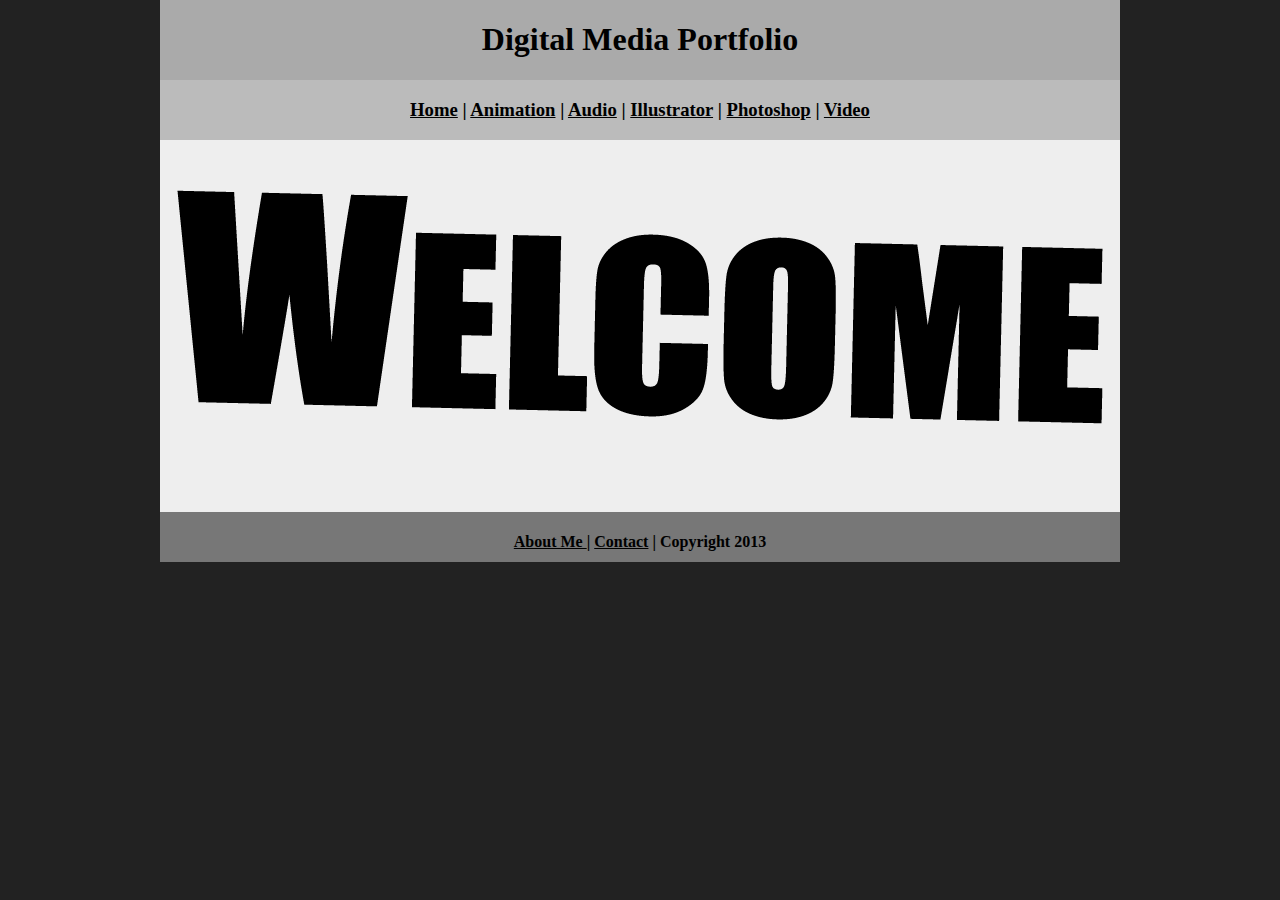
<file: index.html>
<!DOCTYPE html>
<html class="homePage">
<head>
	<!-- This is a comment! Text here will be ignored by the browser. -->
	<meta charset="UTF-8">
	<title>My Portfolio</title>
	<link href="myCSS.css" rel="stylesheet" type="text/css">
</head>
<body>
<div class="container">
  <div class="header">
  	<h1>Digital Media Portfolio</h1>
  </div>
  <div class="nav">
    <h3><a href="index.html">Home</a> | <a href="Animation/index.html">Animation</a> | <a href="audio/index.html">Audio</a>&nbsp;| <a href="illustrator/index.html">Illustrator</a> | <a href="photoshop/index.html">Photoshop</a> | <a href="video/index.html">Video</a></h3>
  </div>
  <div class="content">
<p>&nbsp;</p>
    <img src="Welcome.png" width="926" height="234" alt=""/>
    <p>&nbsp;</p>
    <p>&nbsp;</p>
  </div>
  <div class="footer">
<h4><a href="AboutMe.html">About Me </a>| <a href="mailto:liamore9656@granitesd.org">Contact</a> | Copyright 2013</h4>  </div>
</div>
</body>
</html>
</file>
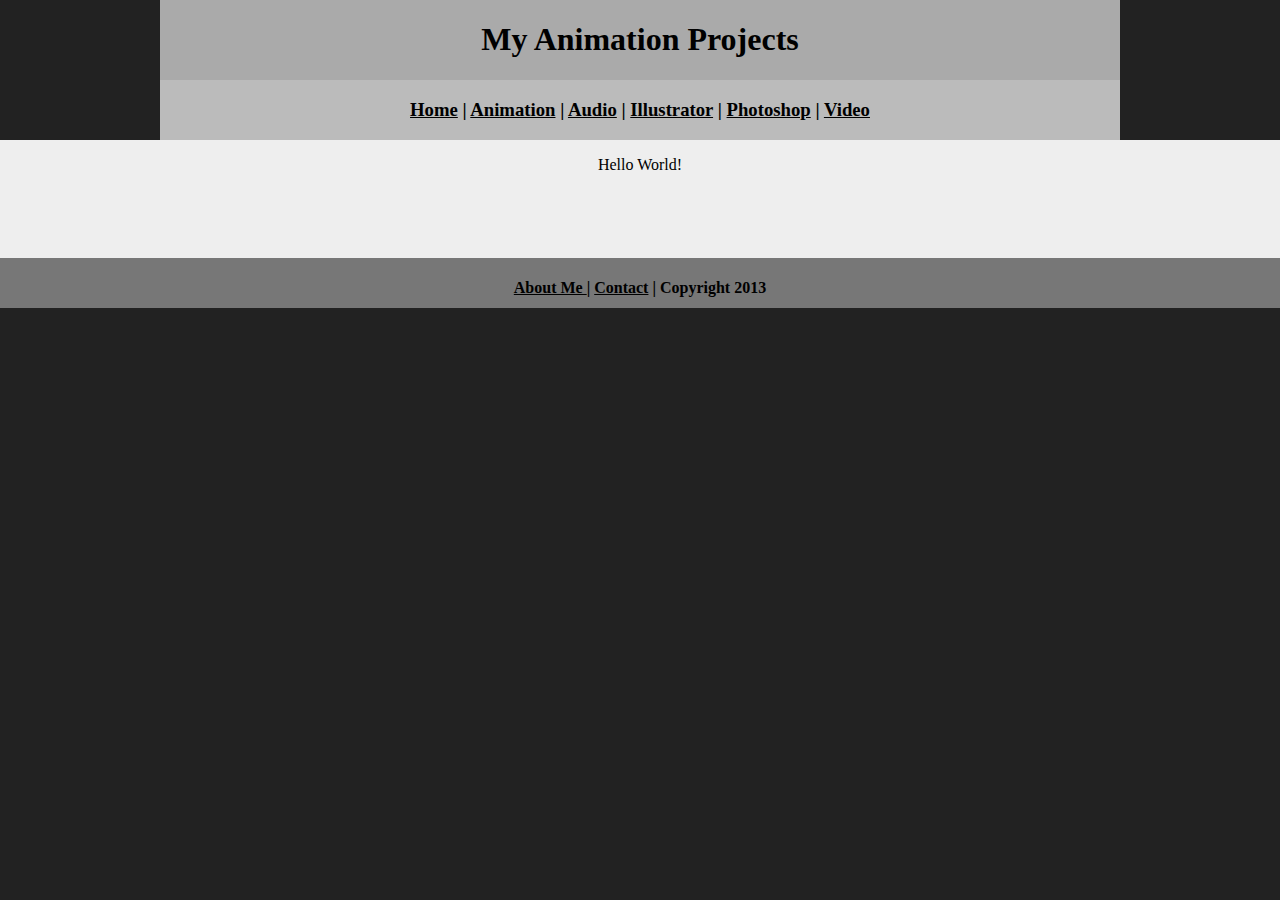
<file: Animation/index.html>
<!DOCTYPE html>
<html class="homePage">
<head>
	<!-- This is a comment! Text here will be ignored by the browser. -->
	<meta charset="UTF-8">
	<title>My Portfolio</title>
	<link href="../myCSS.css" rel="stylesheet" type="text/css">
</head>
<body>
<div class="container">
  <div class="header">
  	<h1>My Animation Projects</h1>
  </div>
  <div class="nav">
    <h3><a href="../index.html">Home</a> | <a href="../Animation/index.html">Animation</a> | <a href="../audio/index.html">Audio</a>&nbsp;| <a href="../index.html">Illustrator</a> | <a href="../photoshop/index.html">Photoshop</a> | <a href="../video/index.html">Video</a></h3>

	</div>  </div>
  <div class="content">
    <p>Hello World!</p>
    <p>&nbsp;</p>
    <p>&nbsp;</p>
  </div>
  <div class="footer">
<h4><a href="../AboutMe.html">About Me </a>| <a href="mailto:liamore9656@granitesd.org">Contact</a> | Copyright 2013</h4>  </div>
</div>
</body>
</html>
</file>
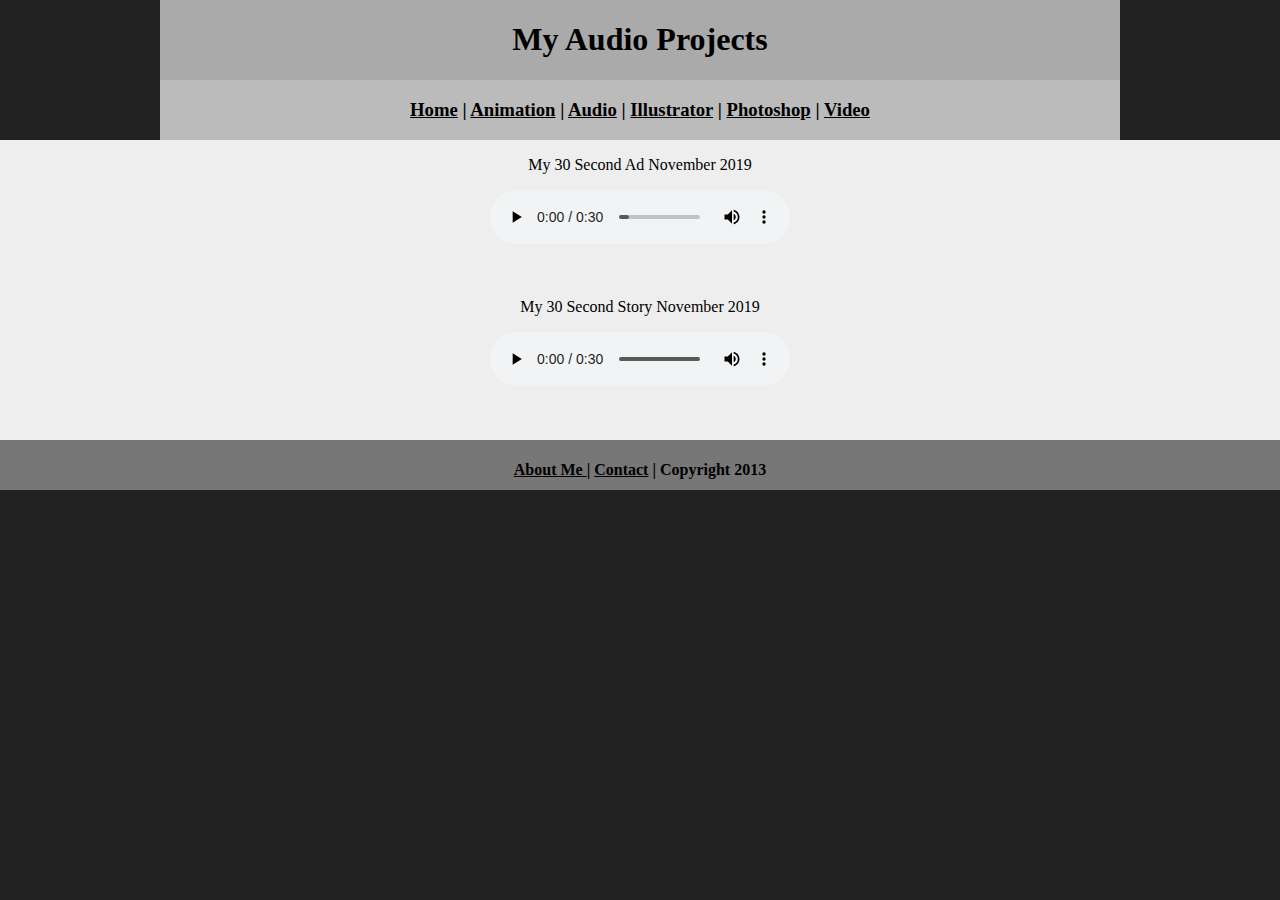
<file: audio/index.html>
<!DOCTYPE html>
<html class="homePage">
<head>
	<!-- This is a comment! Text here will be ignored by the browser. -->
	<meta charset="UTF-8">
	<title>My Portfolio</title>
	<link href="../myCSS.css" rel="stylesheet" type="text/css">
</head>
<body>
<div class="container">
  <div class="header">
  	<h1>My Audio Projects</h1>
  </div>
  <div class="nav">
    <h3><a href="../index.html">Home</a> | <a href="../Animation/index.html">Animation</a> | <a href="../index.html">Audio</a>&nbsp;| <a href="../illustrator/index.html">Illustrator</a> | <a href="../photoshop/index.html">Photoshop</a> | <a href="../video/index.html">Video</a></h3>
  </div>  </div>
  <div class="content">
	  <p>My 30 Second Ad November 2019</p>
    <audio controls>
  		<source src="30secondAd.mp3"type="audio/mpeg">
</audio>
    <p>&nbsp;</p>
	  <p>My 30 Second Story November 2019</p>
	 <audio controls>
  <source src="30secstory.mp3" type="audio/mpeg">
</audio>


    <p>&nbsp;</p>
  </div>
  <div class="footer">
<h4><a href="../AboutMe.html">About Me </a>| <a href="mailto:liamore9656@granitesd.org">Contact</a> | Copyright 2013</h4>  </div>
</div>
</body>
</html>
</file>
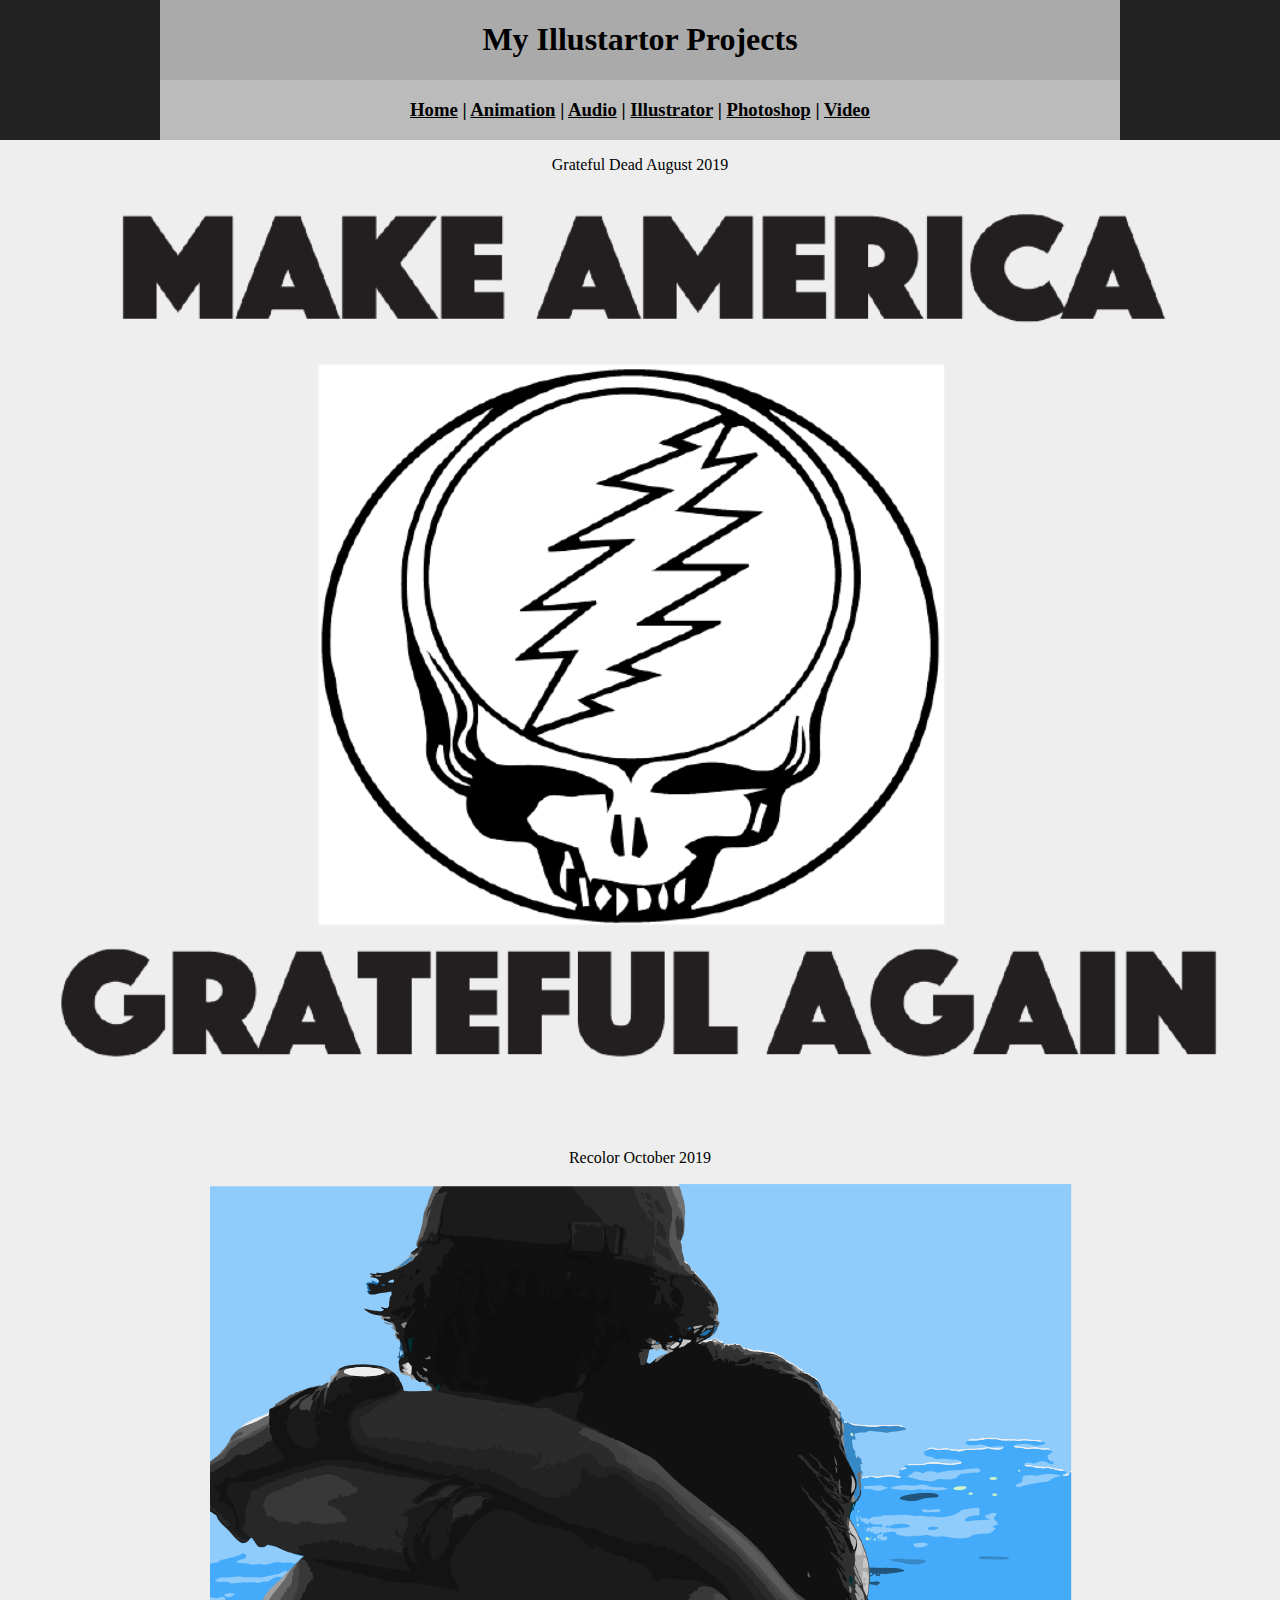
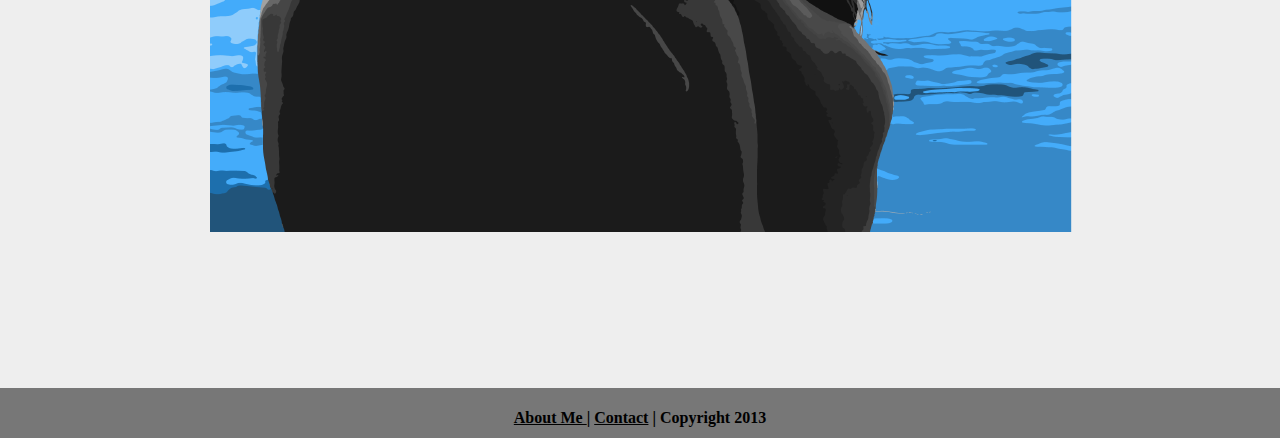
<file: illustrator/index.html>
<!DOCTYPE html>
<html class="homePage">
<head>
	<!-- This is a comment! Text here will be ignored by the browser. -->
	<meta charset="UTF-8">
	<title>My Portfolio</title>
	<link href="../myCSS.css" rel="stylesheet" type="text/css">
</head>
<body>
<div class="container">
  <div class="header">
  	<h1>My Illustartor Projects</h1>
  </div>
  <div class="nav">
    <h3><a href="../index.html">Home</a> | <a href="../Animation/index.html">Animation</a> | <a href="../audio/index.html">Audio</a>&nbsp;| <a href="../index.html">Illustrator</a> | <a href="../photoshop/index.html">Photoshop</a> | <a href="../video/index.html">Video</a></h3>
  </div>  </div>
  <div class="content">
 <p>Grateful Dead August 2019</p>
    <img src="dead.png" width="1163" height="905" alt=""/>
    <p>&nbsp;</p>
	  <p>Recolor October 2019</p>
    <img src="recolor.png" width="863" height="649" alt=""/>
    <p>&nbsp;</p>
<p>&nbsp;</p>
<p>&nbsp;</p>
    <p>&nbsp;</p>
  </div>
  <div class="footer">
<h4><a href="../AboutMe.html">About Me </a>| <a href="mailto:liamore9656@granitesd.org">Contact</a> | Copyright 2013</h4>  </div>
</div>
</body>
</html>
</file>
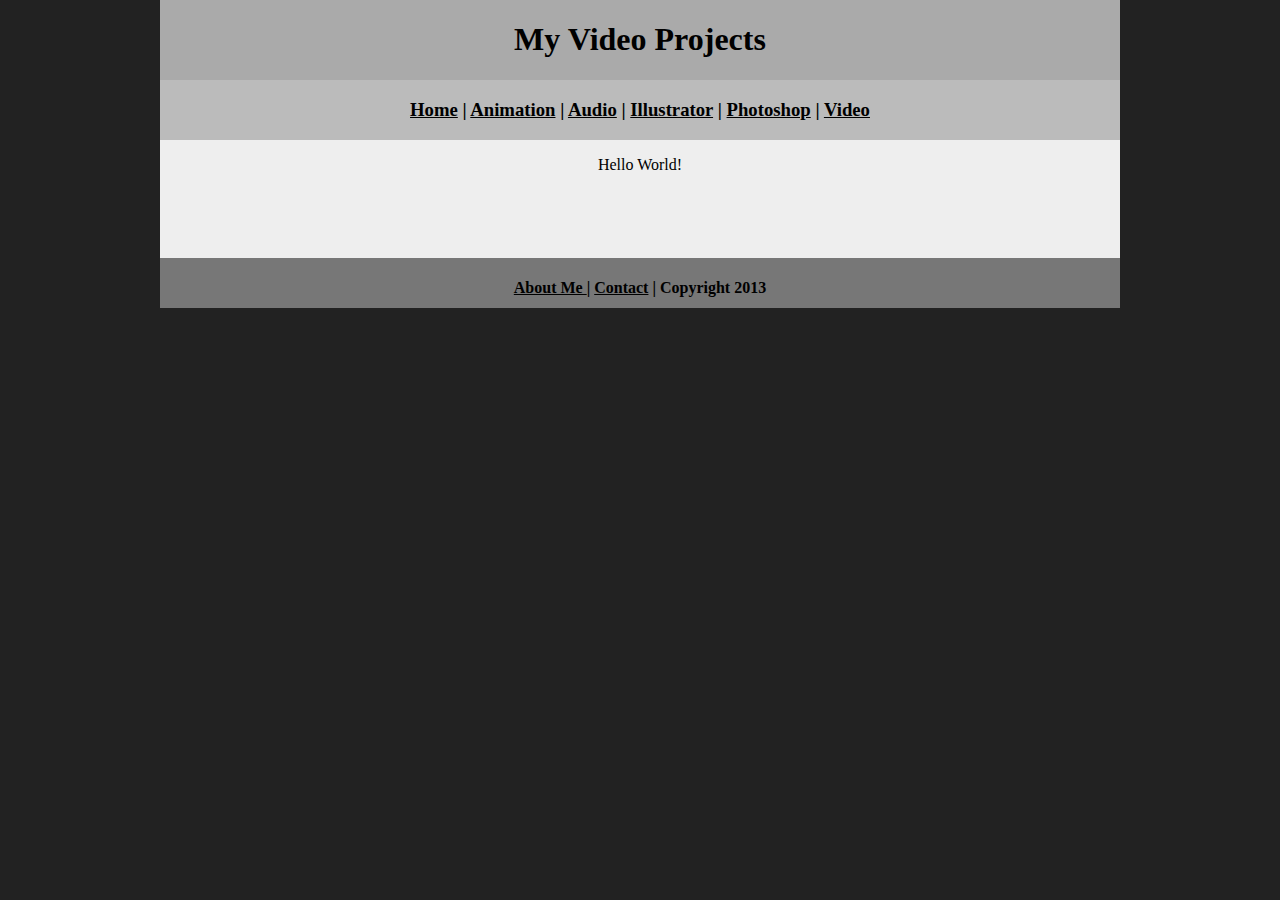
<file: video/index.html>
<!DOCTYPE html>
<html class="homePage">
<head>
	<!-- This is a comment! Text here will be ignored by the browser. -->
	<meta charset="UTF-8">
	<title>My Portfolio</title>
	<link href="../myCSS.css" rel="stylesheet" type="text/css">
</head>
<body>
<div class="container">
  <div class="header">
  	<h1>My Video Projects</h1>
  </div>
  <div class="nav">
    <h3><a href="../index.html">Home</a> | <a href="../Animation/index.html">Animation</a> | <a href="../audio/index.html">Audio</a>&nbsp;| <a href="../illustrator/index.html">Illustrator</a> | <a href="../photoshop/index.html">Photoshop</a> | <a href="../index.html">Video</a></h3>
  </div>  

  <div class="content">
    <p>Hello World!</p>
    <p>&nbsp;</p>
    <p>&nbsp;</p>
  </div>
  <div class="footer">
<h4><a href="../AboutMe.html">About Me </a>| <a href="mailto:liamore9656@granitesd.org">Contact</a> | Copyright 2013</h4>  </div>
	</div>
</div>
</body>
</html>
</file>
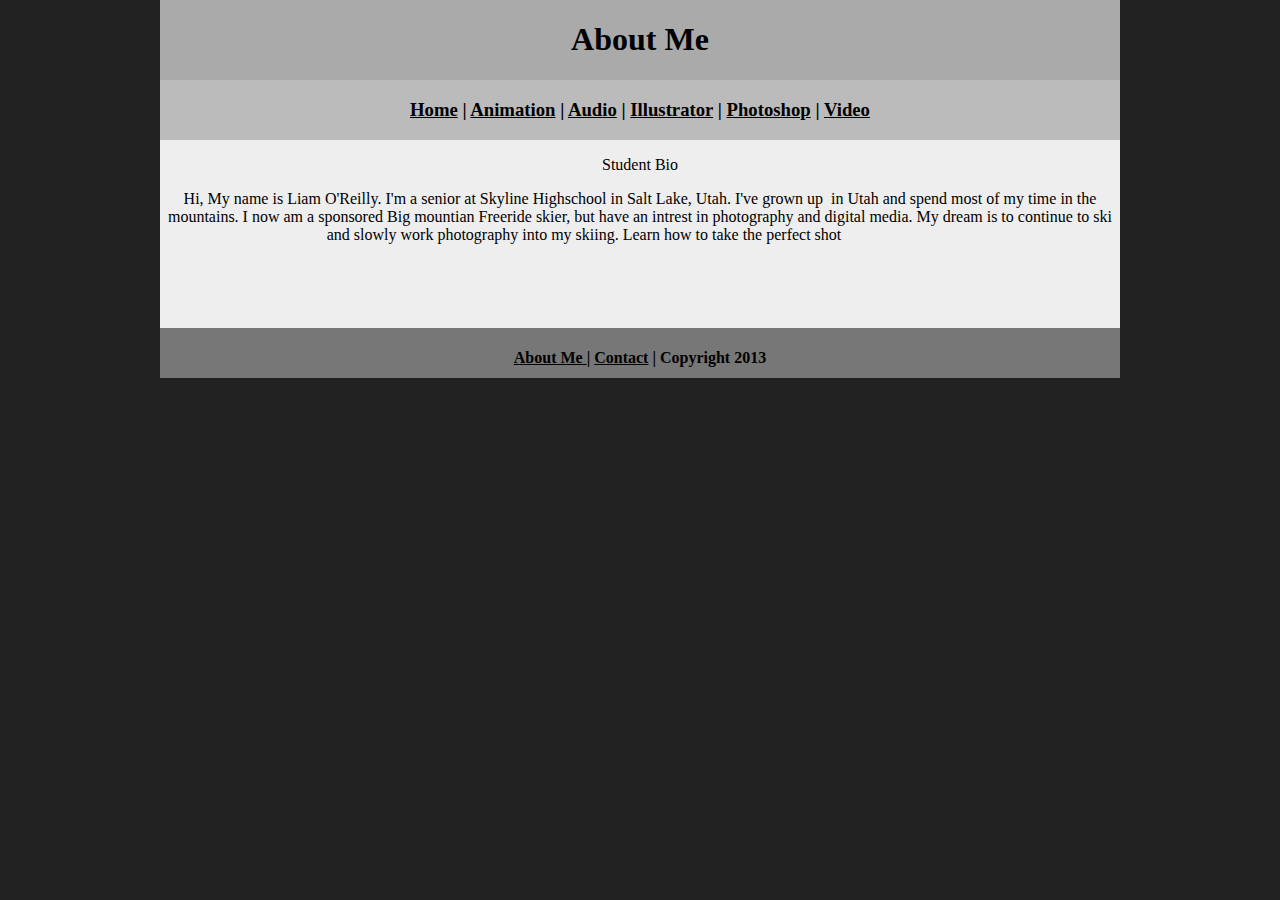
<file: AboutMe.html>
<!DOCTYPE html>
<html class="homePage">
<head>
	<!-- This is a comment! Text here will be ignored by the browser. -->
	<meta charset="UTF-8">
	<title>My Portfolio</title>
	<link href="myCSS.css" rel="stylesheet" type="text/css">
</head>
<body>
<div class="container">
  <div class="header">
  	<h1>About Me</h1>
  </div>
  <div class="nav">
    <h3><a href="index.html">Home</a> | <a href="Animation/index.html">Animation</a> | <a href="audio/index.html">Audio</a>&nbsp;| <a href="illustrator/index.html">Illustrator</a> | <a href="photoshop/index.html">Photoshop</a> | <a href="video/index.html">Video</a></h3>
  </div>
  <div class="content">
    <p>Student Bio</p>
    <p>Hi, My name is Liam O'Reilly. I'm a senior at Skyline Highschool in Salt Lake, Utah. I've grown up&nbsp; in Utah and spend most of my time in the mountains. I now am a sponsored Big mountian Freeride skier, but have an intrest in photography and digital media. My dream is to continue to ski and slowly work photography into my skiing. Learn how to take the perfect shot&nbsp; &nbsp; &nbsp; &nbsp; &nbsp; &nbsp; &nbsp; &nbsp; &nbsp; &nbsp; &nbsp; &nbsp; &nbsp; &nbsp;&nbsp;</p>
<p>&nbsp;</p>
    <p>&nbsp;</p>
  </div>
  <div class="footer">
    <h4><a href="AboutMe.html">About Me </a>| <a href="mailto:liamore9656@granitesd.org">Contact</a> | Copyright 2013</h4>
  </div>
</div>
</body>
</html>
</file>
<file: myCSS.css>
@charset "UTF-8";
/* This is a comment! Text here will be ignored by the browser. */
body {
     font: 100%/1.4  Impact, Haettenschweiler, "Franklin Gothic Bold", "Arial Black", "sans-serif"
     background-color: #FFFFFF;
     margin: 0;
     padding: 0;
     color: #000;
}

a:link {
     color: #000000;
}
a:visited {
     color: #000;
}
a:hover, a:active, a:focus { 
     text-decoration: underline;
}.homePage {
	background: #222222;
}
.container {
	width: 960px;
	margin: 0 auto;
}
.header {
	background: #AAAAAA;
	text-align: center;
	margin: 0px;
	padding: 5;
	float: left;
	width: 100%;
	height: 80px;
	
}
.nav {
	background: #BBBBBB;
	margin: 0px;
	padding: 5;
	float: left;
	width: 100%;
	height: 60px;
	text-align: center;
}
.content {
	background: #EEEEEE;
	margin: 0px;
	float: left;
	width: 100%;
	text-align: center;
}
.footer {
	background: #777777;
	margin: 0px;
	float: left;
	width: 100%;
	height: 50px;
	text-align: center;
}
</file>
